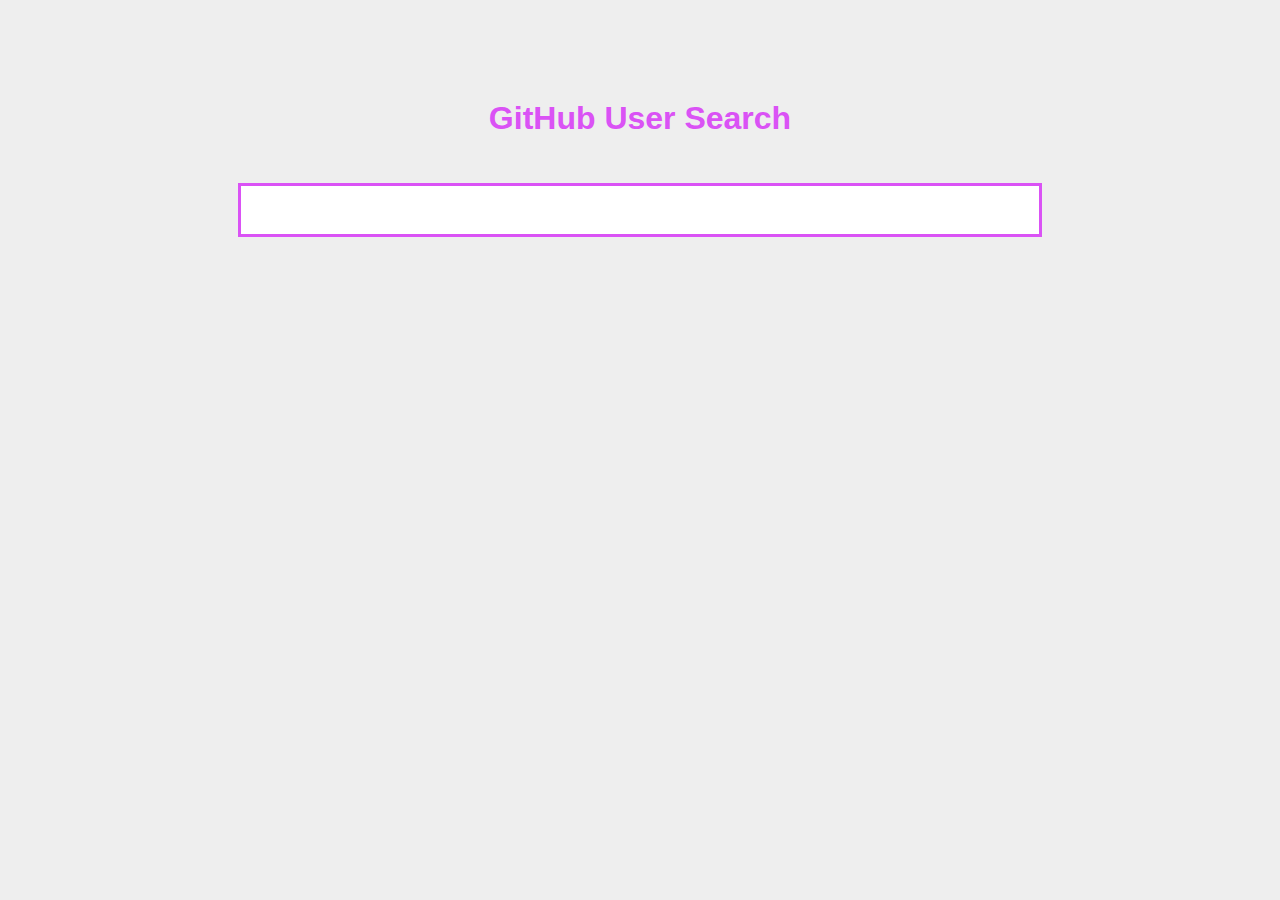
<file: github-user-search/index.html>
<!DOCTYPE html>
<html lang="en">

<head>
    <meta charset="UTF-8">
    <meta name="viewport" content="width=device-width, initial-scale=1.0">
    <meta http-equiv="X-UA-Compatible" content="ie=edge">
    <title>GitHub User Search</title>
    <link rel="stylesheet" href="css/main.css" type="text/css">
</head>

<body>
    <div class="container">
        <h1>GitHub User Search</h1>
        <form class="search-form">
            <input type="search" autofocus><button type="submit" hidden></button>
        </form>
        <div class="user-list"></div>
        <div class="footer">
            <div class="page">
            </div>
        </div>
    </div>

    <script src="js/pagination.js"></script>
    <script src="js/main.js"></script>
</body>

</html>
</file>
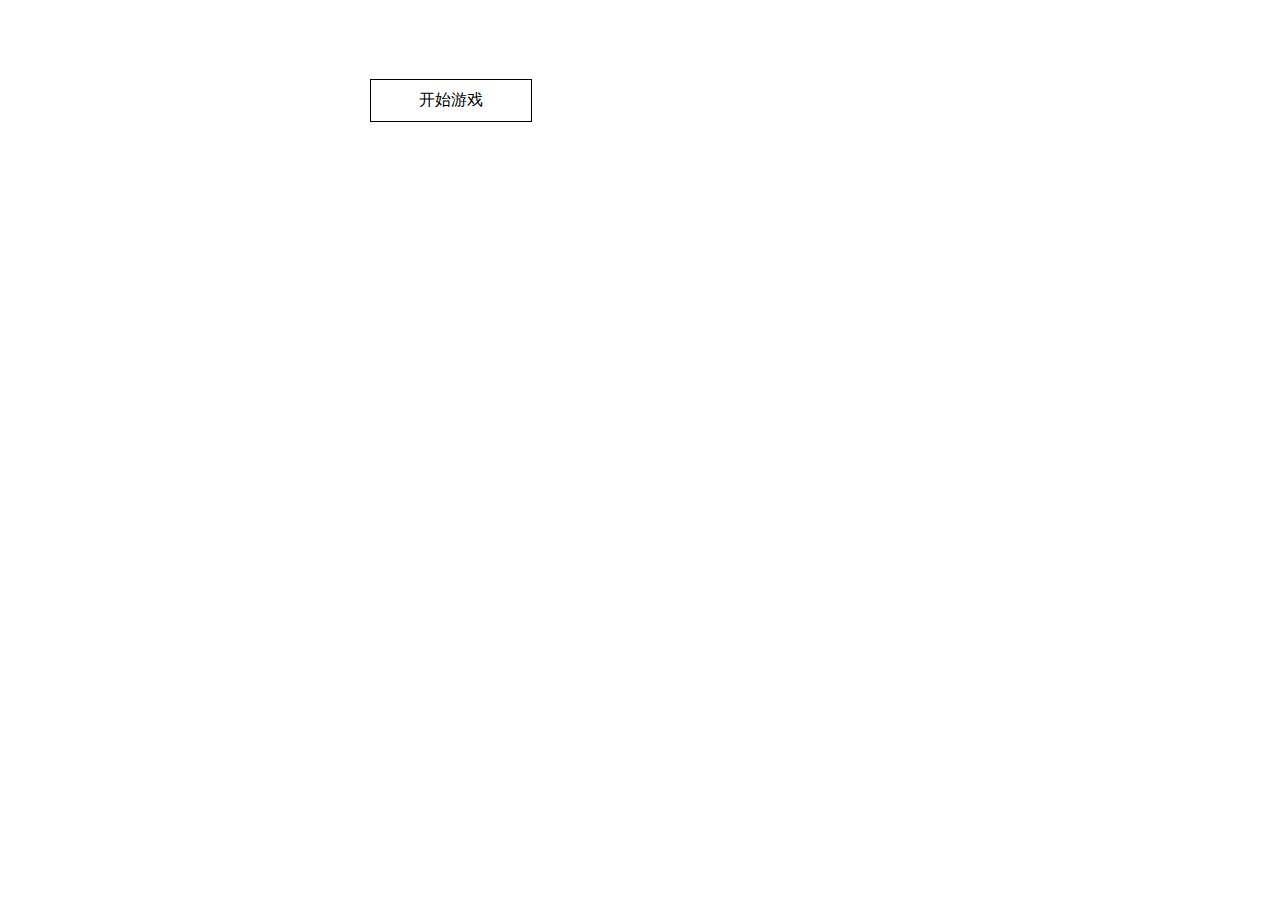
<file: mine-sweep/index.html>
<!DOCTYPE html>
<html lang="en">

<head>
    <meta charset="UTF-8">
    <meta name="viewport" content="width=device-width, initial-scale=1.0">
    <meta http-equiv="X-UA-Compatible" content="ie=edge">
    <title>Mine Sweep</title>
    <link rel="stylesheet" href="base.css">
</head>

<body>
    <div class="main">
        <div class="popup">
            <div class="title"></div>
        </div>
        <div class="mask"></div>
        <div class="head row">
            <div class="start-btn ">开始游戏</div>
            <div class="remain"></div>
        </div>
        <div class="game-board"></div>
    </div>

    <script src="main.js"></script>
</body>

</html>
</file>
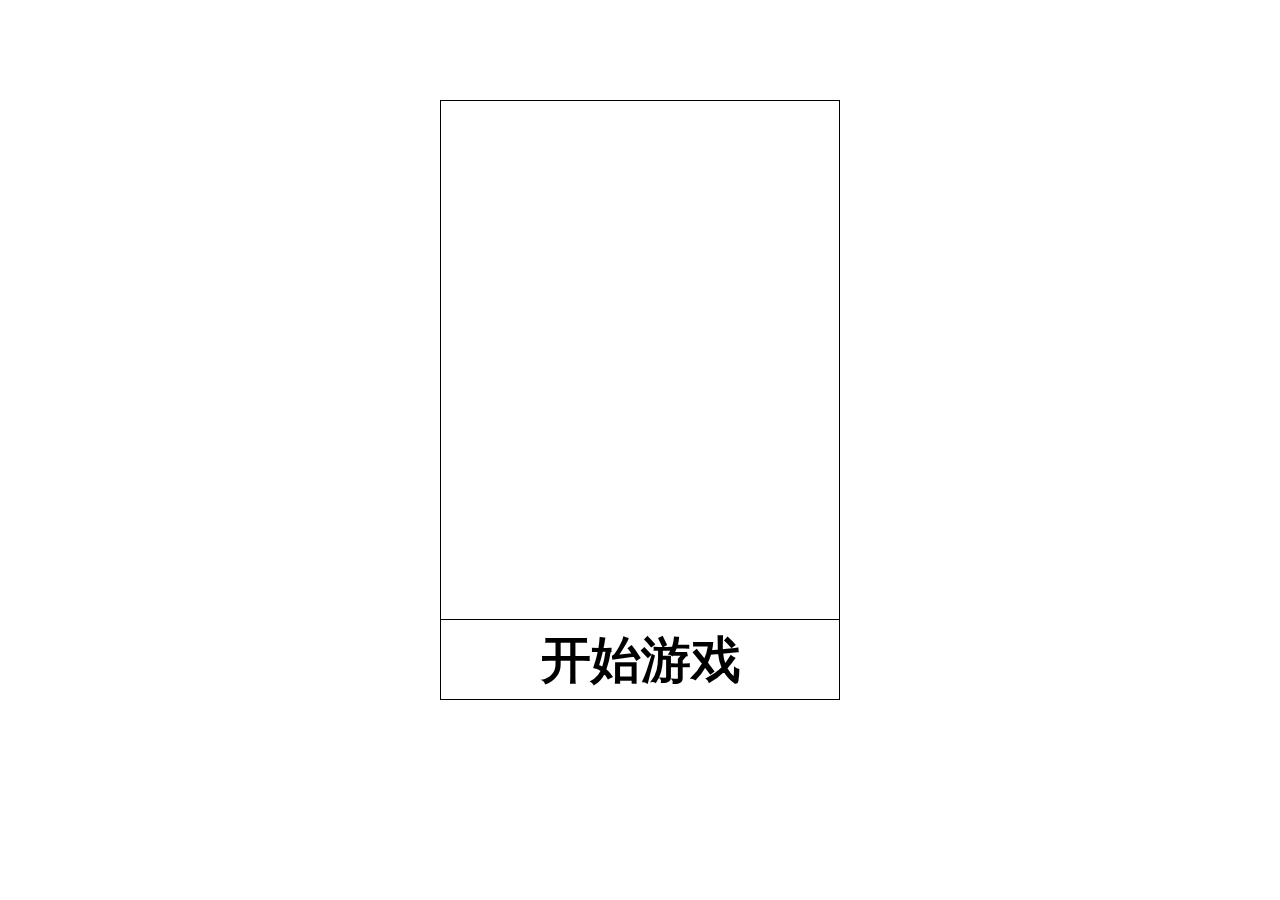
<file: white-square/index.html>
<!DOCTYPE html>
<html lang="en">

<head>
    <meta charset="UTF-8">
    <meta name="viewport"
        content="width=device-width,initial-scale=1,minimum-scale=1,maximum-scale=1,user-scalable=no" />
    <meta http-equiv="X-UA-Compatible" content="ie=edge">
    <title>Don't Touch the White</title>
    <link media="(min-width:770px)" rel="stylesheet" href="./css/desktop.css" />
    <link media="(max-width:770px)" rel="stylesheet" href="./css/respon.css" />
</head>

<body>
    <div class="main">
        <div class="score-board"></div>
        <div class="game-board"></div>
        <div class="menu"></div>
    </div>
    <script src="main.js"></script>
    <script>
    </script>
</body>

</html>
</file>
<file: github-user-search/css/main.css>
* {
    box-sizing: border-box;
}

:root {
    background-color: #eee;
    font-family: sans-serif;
    font-size: 16px;
    color: rgb(218, 82, 245);
}

.container {
    margin-top: 100px;
    margin-left: auto;
    margin-right: auto;
    width: 800px;
}

h1 {
    margin-bottom: 3rem;
    text-align: center;
    color: rgb(218, 82, 245);
}

input {
    font-size: 16px;
    border: 1px solid rgb(218, 82, 245);
    display: block;
    width: 100%;
    padding: 15px;
    margin-bottom: 1rem;
}

button {
    cursor: pointer;
}

input:focus {
    outline: 2px solid rgb(218, 82, 245);
}

img {
    display: block;
    width: 100%;
}

.item {
    margin-bottom: 1rem;
    border: 1px solid rgba(218, 82, 245, .2);
    box-shadow: 0 0 5px rgba(218, 82, 245, .5);
    font-size: 0;
    background-color: #fff;
}

.item>* {
    display: inline-block;
    font-size: 1rem;
    vertical-align: top;
}

.item .avatar {
    width: 12.5%;
}

.item .text {
    padding: .5em .5rem .5rem 1rem;
    width: 87.5%;
}

.text .name {
    font-weight: bold;
    font-size: 1.5rem;
    padding-top: 5px;
    padding-bottom: 10px;
}

.item a {
    color: rgba(218, 82, 245, .6);
    display: inline-block;
    text-decoration: none;
}

.item a:hover {
    color: rgb(217, 70, 247);
}

.footer .active {
    background: #000;
    color: #fff;
}

.footer {
    text-align: center;
}

.footer button {
    width: 60px;
    height: 40px;
    margin: 0 .2rem;
}
</file>
<file: mine-sweep/base.css>
* {
    margin: 0;
    box-sizing: border-box
}

.row {
    display: flex;
    align-items: center;
}

.main {
    width: 540px;
    margin: 0 auto;
}

.head {
    height: 100px;
    margin-top: 50px;
    text-align: center;
}

.head .start-btn {
    flex-basis: 30%;
    padding: 10px 5px;
    border: 1px solid;
    cursor: pointer;
}

.head .remain {
    display: none;
    flex-basis: 70%;
    padding: 10px 5px;
}

.game-board {
    display: none;
    height: 540px;
    width: 540px;
}

.single-grid {
    float: left;
    width: 55px;
    height: 55px;
    background-image: url("./img/bg.png");
    cursor: pointer;
    margin-right: 5px;
    margin-bottom: 5px;
}

.show-result {
    background-image: url("./img/mine.png");
}

.single-grid.num {
    text-align: center;
    line-height: 53px;
    background: #fff;
    border: 1px solid
}

.single-grid.flag {
    background-image: url("./img/flag.png");
}

.mine-square.flag.show-result {
    background-image: url("./img/markMine.png");
}

.mask {
    display: none;
    position: fixed;
    top: 0;
    bottom: 0;
    left: 0;
    right: 0;
    background: rgba(0, 0, 0, .5);
    z-index: 999;
}

.popup {
    display: none;
    position: fixed;
    top: 200px;
    width: 535px;
    height: 300px;
    margin: 0 auto;
    background-color: #fff;
    padding: 10px;
    text-align: center;
    z-index: 1000;
}


.popup .title {
    font-size: 80px;
    font-weight: bold;
    margin-top: 20px;
    margin-bottom: 60px
}

.popup .confirm-btn {
    font-size: 30px;
    border: 1px solid;
    padding: 10px 20px;
    width: 150px;
    margin: 0 auto;
    cursor: pointer;
}
</file>
<file: white-square/css/desktop.css>
* {
    box-sizing: border-box
}

body {
    margin: 0;
}

.main {
    position: relative;
    width: 400px;
    height: 600px;
    margin: 0 auto;
    margin-top: 100px;
    overflow: hidden;
    border: 1px solid
}

.game-board {
    position: relative;
    top: -150px;
}

.row:before,
.row:after {
    content: '';
    display: block;
    clear: both;
}

.square {
    float: left;
    width: 25%;
    height: 150px;
    border-right: 1px solid;
    border-bottom: 1px solid;
    background-color: #fff;
}

.square:nth-child(4n) {
    border-right: 0;
}

.black {
    background-color: #000;
}

.score-board {
    position: absolute;
    right: 0;
    top: 0;
    height: 20px;
    line-height: 20px;
    width: 99.5px;
    text-align: right;
    background-color: #fff;
    color: #000;
    font-size: 20px;
    font-weight: bold;
    padding: 0 5px;
    z-index: 10;
    display: none;
}

.menu {
    position: absolute;
    bottom: 0;
    height: 80px;
    line-height: 80px;
    width: 400px;
    text-align: center;
    border-top: 1px solid;
    background-color: #fff;
    color: #000;
    font-size: 50px;
    font-weight: bold;
    z-index: 10;
}
</file>
<file: white-square/css/respon.css>
@media screen and (min-width:480px) and (max-width:769px) {
    html {
        font-size: 25px;
    }
}

@media screen and (min-width:320px) and (max-width:479px) {
    html {
        font-size: 20px;
    }
}

@media screen and (max-width:319px) {
    html {
        font-size: 15px;
    }
}

* {
    box-sizing: border-box
}

body {
    margin: 0;
}

.main {
    position: relative;
    width: 20rem;
    height: 30rem;
    margin: 0 auto;
    margin-top: 2.5rem;
    overflow: hidden;
    border: 1px solid
}

.game-board {
    position: relative;
    top: -7.5rem;
}

.row:before,
.row:after {
    content: '';
    display: block;
    clear: both;
}

.square {
    float: left;
    width: 25%;
    height: 7.5rem;
    border-right: 1px solid;
    border-bottom: 1px solid;
    background-color: #fff;
}

.square:nth-child(4n) {
    border-right: 0;
}

.black {
    background-color: #000;
}

.score-board {
    position: absolute;
    right: 0;
    top: 0;
    height: 1rem;
    line-height: 1rem;
    width: 4.975rem;
    text-align: right;
    background-color: #fff;
    color: #000;
    font-size: 1rem;
    font-weight: bold;
    padding: 0 .25rem;
    z-index: 10;
    display: none;
}

.menu {
    position: absolute;
    bottom: 0;
    height: 4rem;
    line-height: 4rem;
    width: 20rem;
    text-align: center;
    border-top: 1px solid;
    background-color: #fff;
    color: #000;
    font-size: 2.5rem;
    font-weight: bold;
    z-index: 10;
}
</file>
